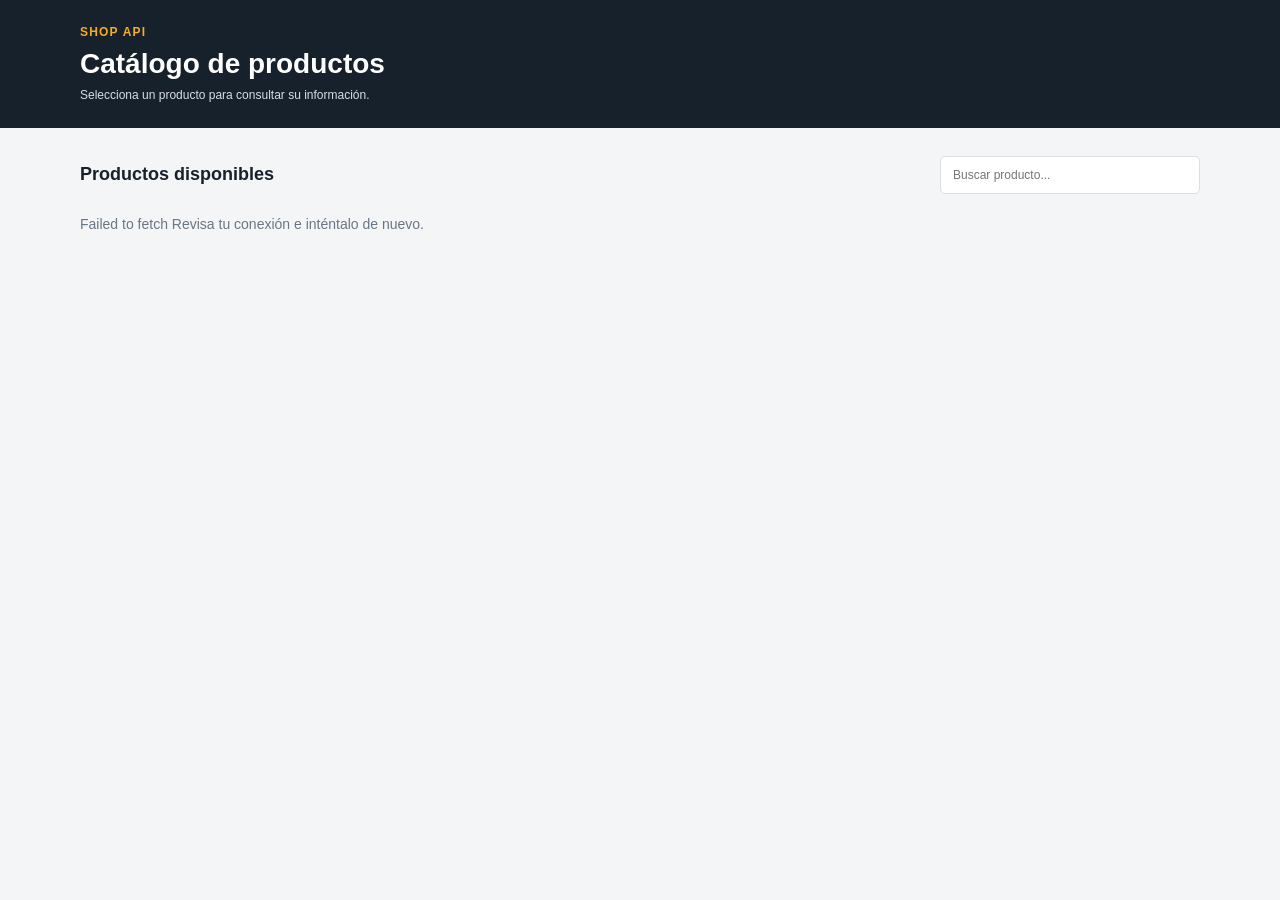
<file: index.html>
<!DOCTYPE html>
<html lang="es">
<head>
    <meta charset="UTF-8">
    <meta name="viewport" content="width=device-width, initial-scale=1.0">
    <meta name="description" content="Catálogo de productos consultados desde una API.">
    <meta name="keywords" content="catálogo, productos, JavaScript, API">
    <title>Catálogo de Productos</title>
    <link rel="stylesheet" href="css/estilos.css">
    <script src="js/apiProductos.js" defer></script>
    <script src="js/script.js" defer></script>
</head>
<body>
    <header class="encabezado">
        <div class="ancho-contenido">
            <p class="marca-sitio">SHOP API</p>
            <h1>Catálogo de productos</h1>
            <p class="subtitulo">Selecciona un producto para consultar su información.</p>
        </div>
    </header>

    <main class="ancho-contenido contenido-principal">
        <div class="barra-catalogo">
            <h2>Productos disponibles</h2>
            <label class="solo-lectores" for="busquedaProducto">Buscar producto</label>
            <input id="busquedaProducto" class="campo-busqueda" type="search" placeholder="Buscar producto..." autocomplete="off">
        </div>
        <p id="mensajeCatalogo" class="mensaje" role="status">Cargando productos...</p>
        <section id="catalogoProductos" class="rejilla-productos" aria-label="Lista de productos"></section>
    </main>
</body>
</html>
</file>
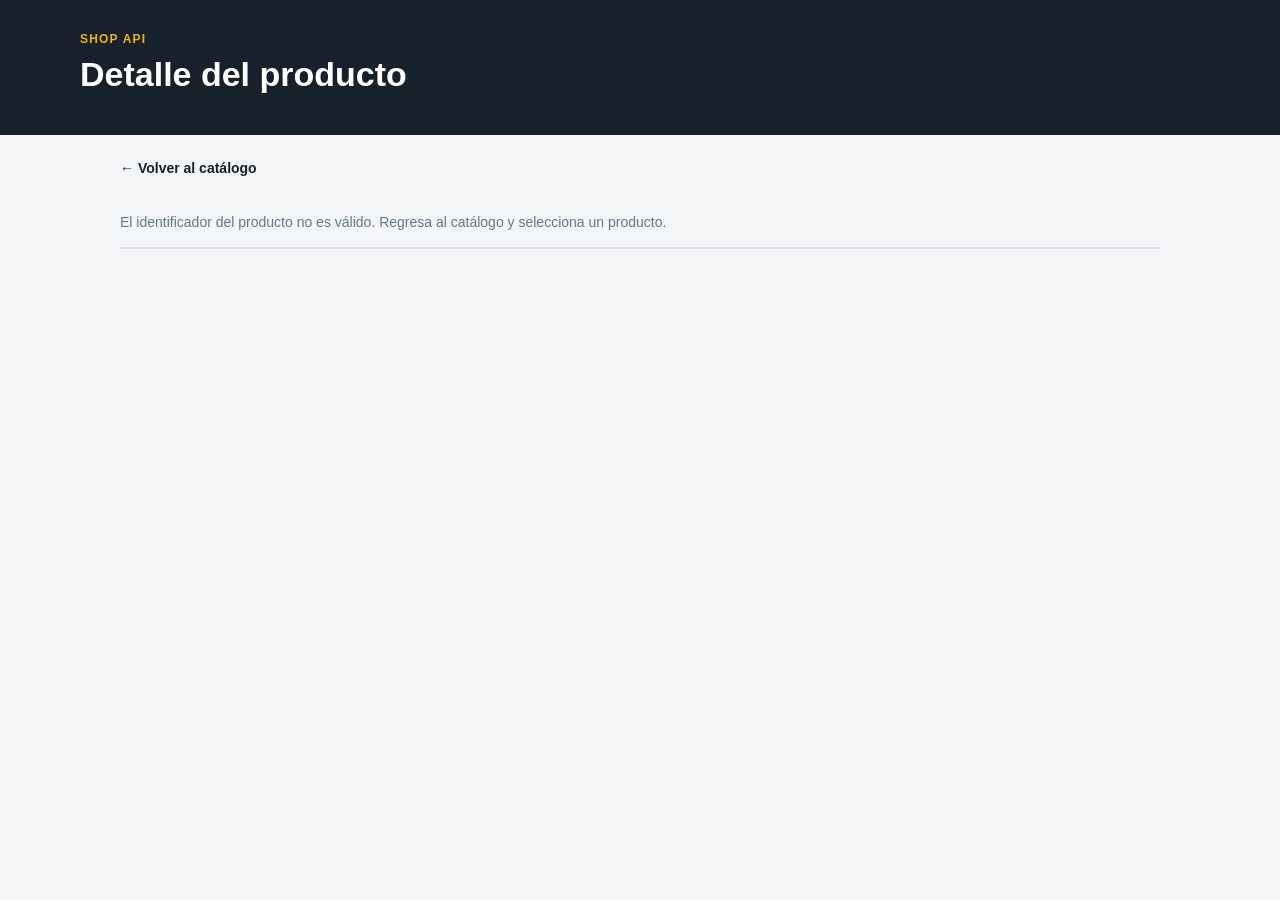
<file: producto.html>
<!DOCTYPE html>
<html lang="es">
<head>
    <meta charset="UTF-8">
    <meta name="viewport" content="width=device-width, initial-scale=1.0">
    <meta name="description" content="Información detallada de un producto del catálogo.">
    <meta name="keywords" content="producto, detalle, catálogo, JavaScript">
    <title>Detalle del producto</title>
    <link rel="stylesheet" href="css/estilos.css">
    <script src="js/apiProductos.js" defer></script>
    <script src="js/script.js" defer></script>
</head>
<body>
    <header class="encabezado encabezado-detalle">
        <div class="ancho-contenido">
            <p class="marca-sitio">SHOP API</p>
            <h1>Detalle del producto</h1>
        </div>
    </header>

    <main class="ancho-contenido contenido-detalle">
        <a class="enlace-regreso" href="index.html">← Volver al catálogo</a>
        <p id="mensajeDetalle" class="mensaje" role="status">Cargando información del producto...</p>
        <section id="detalleProducto" class="tarjeta-detalle" aria-label="Información del producto"></section>
    </main>
</body>
</html>
</file>
<file: css/estilos.css>
* {
    box-sizing: border-box;
}

:root {
    --fondo-pagina: #f4f5f7;
    --fondo-oscuro: #17212b;
    --fondo-tarjeta: #ffffff;
    --fondo-imagen: #eef0f2;
    --texto: #17212b;
    --texto-secundario: #687785;
    --dorado: #f5ad22;
    --borde: #e0e4e8;
}

body {
    margin: 0;
    background: var(--fondo-pagina);
    color: var(--texto);
    font-family: Arial, Helvetica, sans-serif;
    font-size: 14px;
}

.ancho-contenido {
    width: min(100% - 40px, 1120px);
    margin: 0 auto;
}

.encabezado {
    background: var(--fondo-oscuro);
    color: #fff;
    padding: 25px 0 26px;
}

.marca-sitio {
    margin: 0 0 8px;
    color: var(--dorado);
    font-size: 12px;
    font-weight: 700;
    letter-spacing: 1.2px;
}

.encabezado h1 {
    margin: 0;
    font-size: 28px;
    line-height: 1.2;
}

.subtitulo {
    margin: 7px 0 0;
    color: #d9dee4;
    font-size: 12px;
}

.contenido-principal {
    padding-top: 28px;
    padding-bottom: 44px;
}

.barra-catalogo {
    display: flex;
    align-items: center;
    justify-content: space-between;
    gap: 20px;
    margin-bottom: 20px;
}

.barra-catalogo h2 {
    margin: 0;
    font-size: 18px;
}

.campo-busqueda {
    width: min(100%, 260px);
    padding: 11px 12px;
    border: 1px solid #d9dfe4;
    border-radius: 5px;
    background: #fff;
    color: var(--texto);
    font: inherit;
    font-size: 12px;
}

.campo-busqueda:focus {
    outline: 2px solid #9ebbd0;
    outline-offset: 1px;
}

.rejilla-productos {
    display: grid;
    grid-template-columns: repeat(4, minmax(0, 1fr));
    gap: 18px;
}

.tarjeta-producto {
    min-width: 0;
    overflow: hidden;
    display: flex;
    flex-direction: column;
    background: var(--fondo-tarjeta);
    border: 1px solid #e5e8eb;
    border-radius: 9px;
    box-shadow: 0 2px 5px rgba(20, 32, 44, 0.07);
}

.imagen-producto {
    display: block;
    width: 100%;
    height: 145px;
    padding: 10px;
    object-fit: contain;
    background: var(--fondo-imagen);
}

.informacion-tarjeta {
    display: flex;
    flex: 1;
    flex-direction: column;
    padding: 13px 12px 12px;
}

.categoria {
    margin: 0 0 10px;
    color: var(--texto-secundario);
    font-size: 10px;
    text-transform: uppercase;
}

.nombre-producto {
    min-height: 34px;
    margin: 0 0 12px;
    font-size: 13px;
    line-height: 1.3;
}

.fila-precio {
    display: flex;
    justify-content: space-between;
    align-items: center;
    gap: 8px;
    margin-top: auto;
    margin-bottom: 10px;
}

.precio {
    font-size: 13px;
    font-weight: 700;
}

.calificacion {
    color: #a86b12;
    font-size: 11px;
    white-space: nowrap;
}

.stock {
    margin: 0 0 12px;
    color: var(--texto-secundario);
    font-size: 11px;
}

.boton-producto {
    display: block;
    width: 100%;
    padding: 9px 8px;
    border: 0;
    border-radius: 4px;
    background: var(--fondo-oscuro);
    color: #fff;
    font-size: 11px;
    text-align: center;
    text-decoration: none;
    cursor: pointer;
}

.boton-producto:hover,
.boton-producto:focus {
    background: #2b3b4b;
}

.mensaje {
    margin: 14px 0;
    color: var(--texto-secundario);
    line-height: 1.5;
}

.mensaje:empty {
    display: none;
}

.encabezado-detalle {
    padding-top: 32px;
    padding-bottom: 40px;
}

.encabezado-detalle h1 {
    font-size: 34px;
}

.contenido-detalle {
    max-width: 1040px;
    padding-top: 25px;
    padding-bottom: 50px;
}

.enlace-regreso {
    display: inline-block;
    margin: 0 0 22px;
    color: var(--texto);
    font-weight: 700;
    text-decoration: none;
}

.enlace-regreso:hover {
    text-decoration: underline;
}

.tarjeta-detalle {
    display: grid;
    grid-template-columns: minmax(0, 1fr) minmax(0, 1.2fr);
    overflow: hidden;
    background: #fff;
    border: 1px solid var(--borde);
    border-radius: 11px;
}

.imagen-detalle-contenedor {
    display: flex;
    align-items: center;
    justify-content: center;
    min-height: 440px;
    padding: 28px;
    background: var(--fondo-imagen);
}

.imagen-detalle {
    display: block;
    width: 100%;
    max-height: 390px;
    object-fit: contain;
}

.datos-detalle {
    padding: 42px 40px;
}

.datos-detalle .categoria {
    margin-bottom: 12px;
    font-size: 12px;
}

.datos-detalle h2 {
    margin: 0 0 14px;
    font-size: clamp(24px, 3vw, 32px);
    line-height: 1.2;
}

.precio-detalle {
    margin: 0 0 18px;
    font-size: 29px;
    font-weight: 700;
}

.descripcion {
    margin: 0 0 26px;
    color: #586777;
    font-size: 15px;
    line-height: 1.55;
}

.datos-adicionales {
    display: grid;
    grid-template-columns: repeat(2, minmax(0, 1fr));
    gap: 12px;
}

.dato {
    min-width: 0;
    padding: 14px;
    border-radius: 6px;
    background: #f5f6f7;
}

.dato span {
    display: block;
    margin-bottom: 5px;
    color: var(--texto-secundario);
}

.dato strong {
    overflow-wrap: anywhere;
    font-size: 14px;
}

.solo-lectores {
    position: absolute;
    width: 1px;
    height: 1px;
    padding: 0;
    margin: -1px;
    overflow: hidden;
    clip: rect(0, 0, 0, 0);
    white-space: nowrap;
    border: 0;
}

@media (max-width: 900px) {
    .rejilla-productos {
        grid-template-columns: repeat(3, minmax(0, 1fr));
    }

    .tarjeta-detalle {
        grid-template-columns: 1fr 1fr;
    }

    .datos-detalle {
        padding: 28px 24px;
    }
}

@media (max-width: 650px) {
    .ancho-contenido {
        width: min(100% - 28px, 1120px);
    }

    .barra-catalogo {
        align-items: stretch;
        flex-direction: column;
        gap: 12px;
    }

    .campo-busqueda {
        width: 100%;
    }

    .rejilla-productos {
        grid-template-columns: repeat(2, minmax(0, 1fr));
        gap: 12px;
    }

    .imagen-producto {
        height: 130px;
    }

    .tarjeta-detalle {
        grid-template-columns: 1fr;
    }

    .imagen-detalle-contenedor {
        min-height: 280px;
    }

    .imagen-detalle {
        max-height: 250px;
    }

    .datos-detalle {
        padding: 25px 20px;
    }

    .encabezado-detalle h1 {
        font-size: 28px;
    }
}

@media (max-width: 380px) {
    .rejilla-productos {
        grid-template-columns: 1fr;
    }

    .imagen-producto {
        height: 190px;
    }
}
</file>
